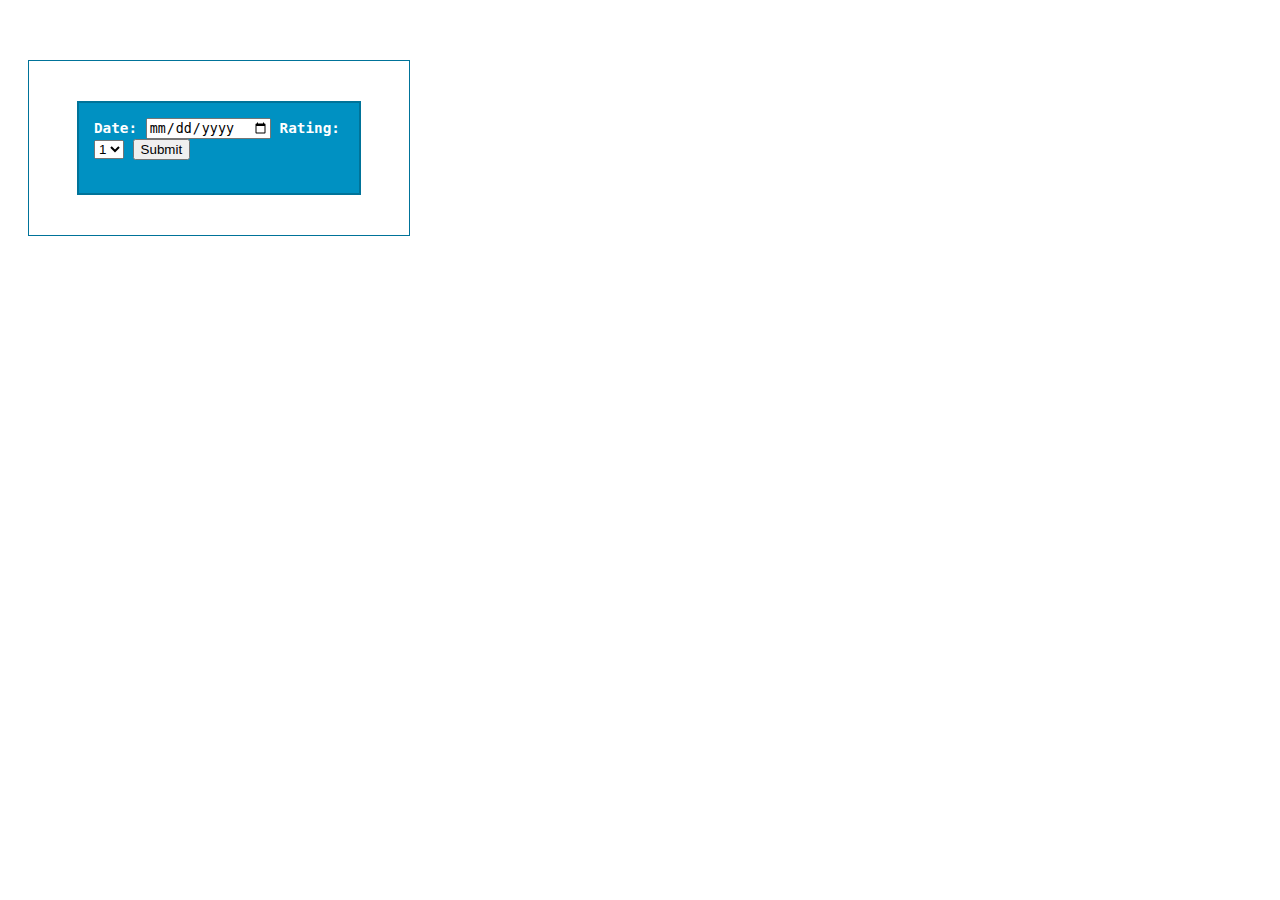
<file: index.html>
<html>
    <head>
        <title>Eventos</title>
        <link rel="stylesheet" href="css/main.css">
    </head>
    <body>
        <!-- STOPPROPAGATION, STOPINMEDIATEPROPAGATION Y PREVENTDEFAULT-->
        <div>
            <form action="test.html" method="get">
                <label>Date: <input type="date" name="dateValue"></label>
                <label for="rating">Rating:</label>
                <select name="rating" id="rating">
                    <option value="1">1</option>
                    <option value="2">2</option>
                    <option value="3">3</option>
                </select>
                <input type="submit" name="formSubmit" id="submit">
            </form>
        </div>
        <script src="js/app.js"></script>
    </body>
</html>
</file>
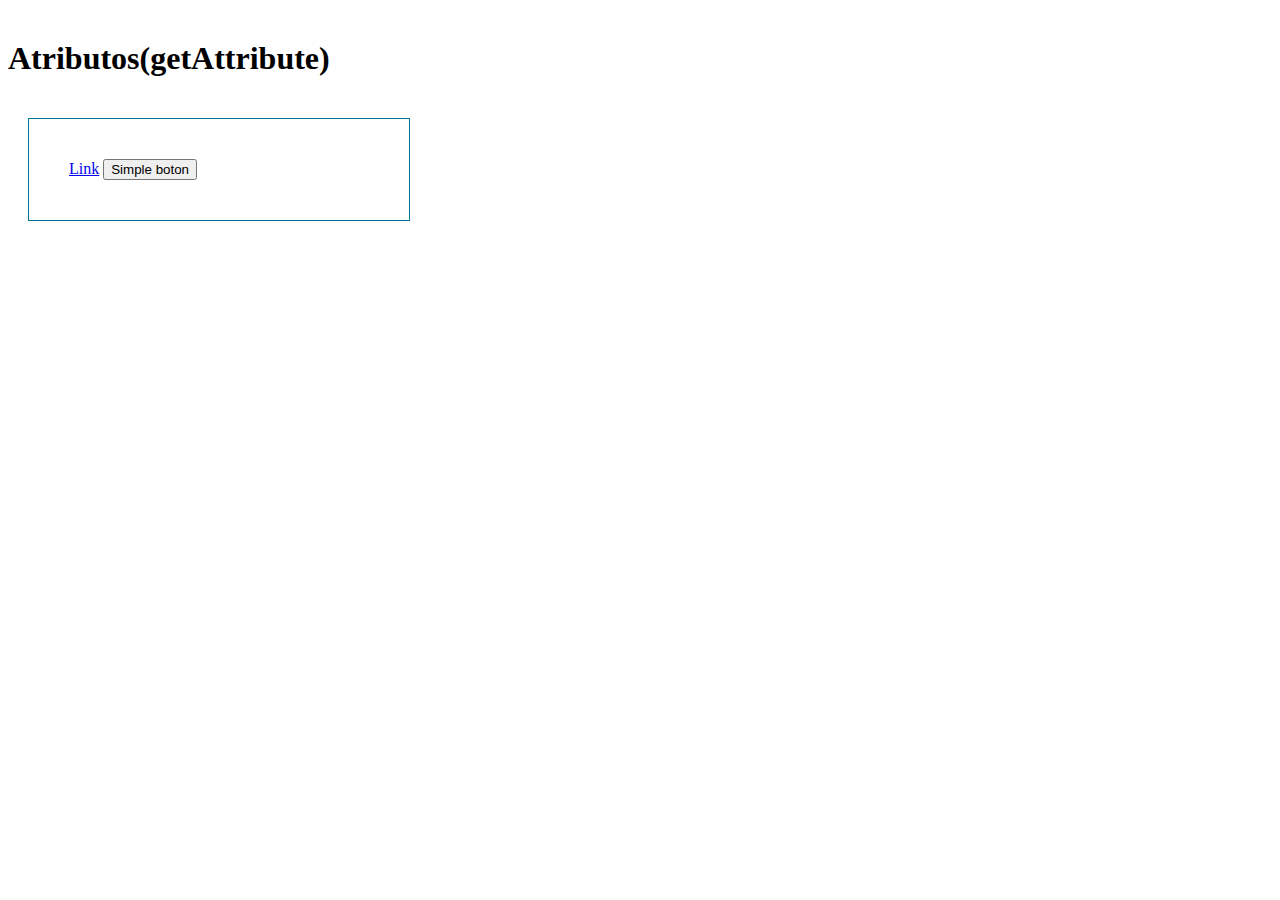
<file: index2.html>
<!DOCTYPE html>
<html>
  <head>
    <meta charset="utf-8">
    <title></title>
    <link rel="stylesheet" href="css/main.css">
  </head>
  <body>
    <h1>Atributos(getAttribute)</h1>
    <div class="div1">
      <a href="www.google.com" class="uno dos tres">Link</a>
      <button type="submit" name="getData" class="colorVerde">Simple boton</button>
    </div>
    <script type="text/javascript" src="js/app.js">

    </script>
  </body>
</html>
</file>
<file: css/main.css>
body {
    margin-top: 40px;
}

div {
    position: relative;
    top: 20px;
    left: 20px;
    border: 1px solid hsl(195,100%,30%);
    padding: 40px;
    width: 300px;
}

form {
    background-color: hsl(195,100%,38%);
    width: 250px;
    height: 60px;
    font-family: monospace;
    font-size: 1.1em;
    font-weight: bold;
    color: white;
    padding: 15px;
    border: 2px solid hsl(195,100%,30%);
    margin: auto;
}
</file>
